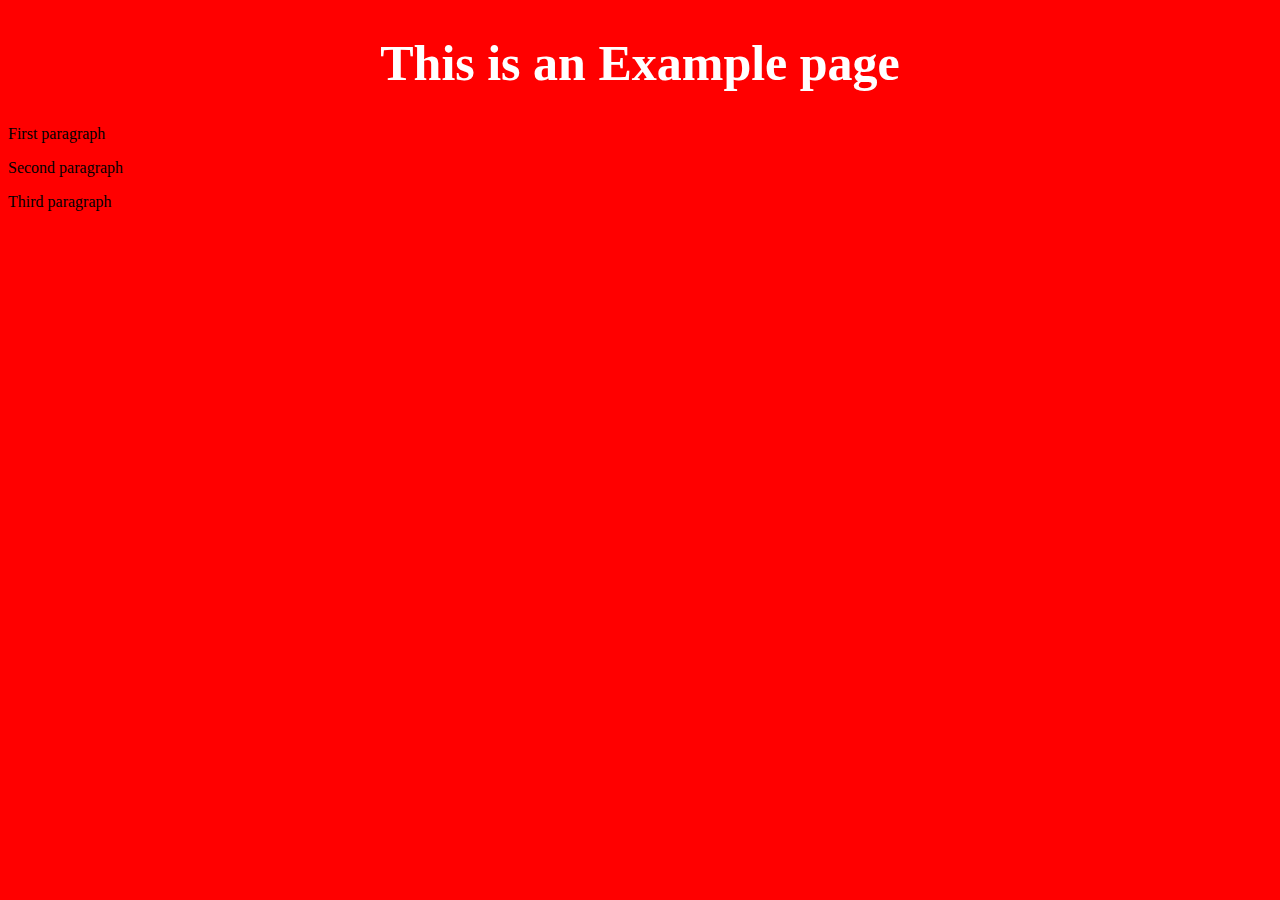
<file: css_f/index.html>
<!DOCTYPE html>
<html lang="en">
<head>
    <meta charset="UTF-8">
    <meta name="viewport" content="width=device-width, initial-scale=1.0">
    <title>CSS Fundamentals</title>
</head>
<!--Internal CSS-->
<style type="text/css">
    body{
        background-color: red;
    }
    
    h1{
        color: white;
        text-align: center;
        font-size: 50px;
    }

    p{
        color: black;
    }
    
</style>



<body>
    <h1>This is an Example page</h1>

    <!-- Inline CSS
    1. Change the bg color of the page-->
    <!-- 2. Change the font color of the h1-->
    <!-- 3. Text alignment centre-->
    <!-- 4. h1 font size-->

    <p> First paragraph</p>
    <p> Second paragraph</p>
    <p> Third paragraph</p>
    
</body>
</html>
</file>
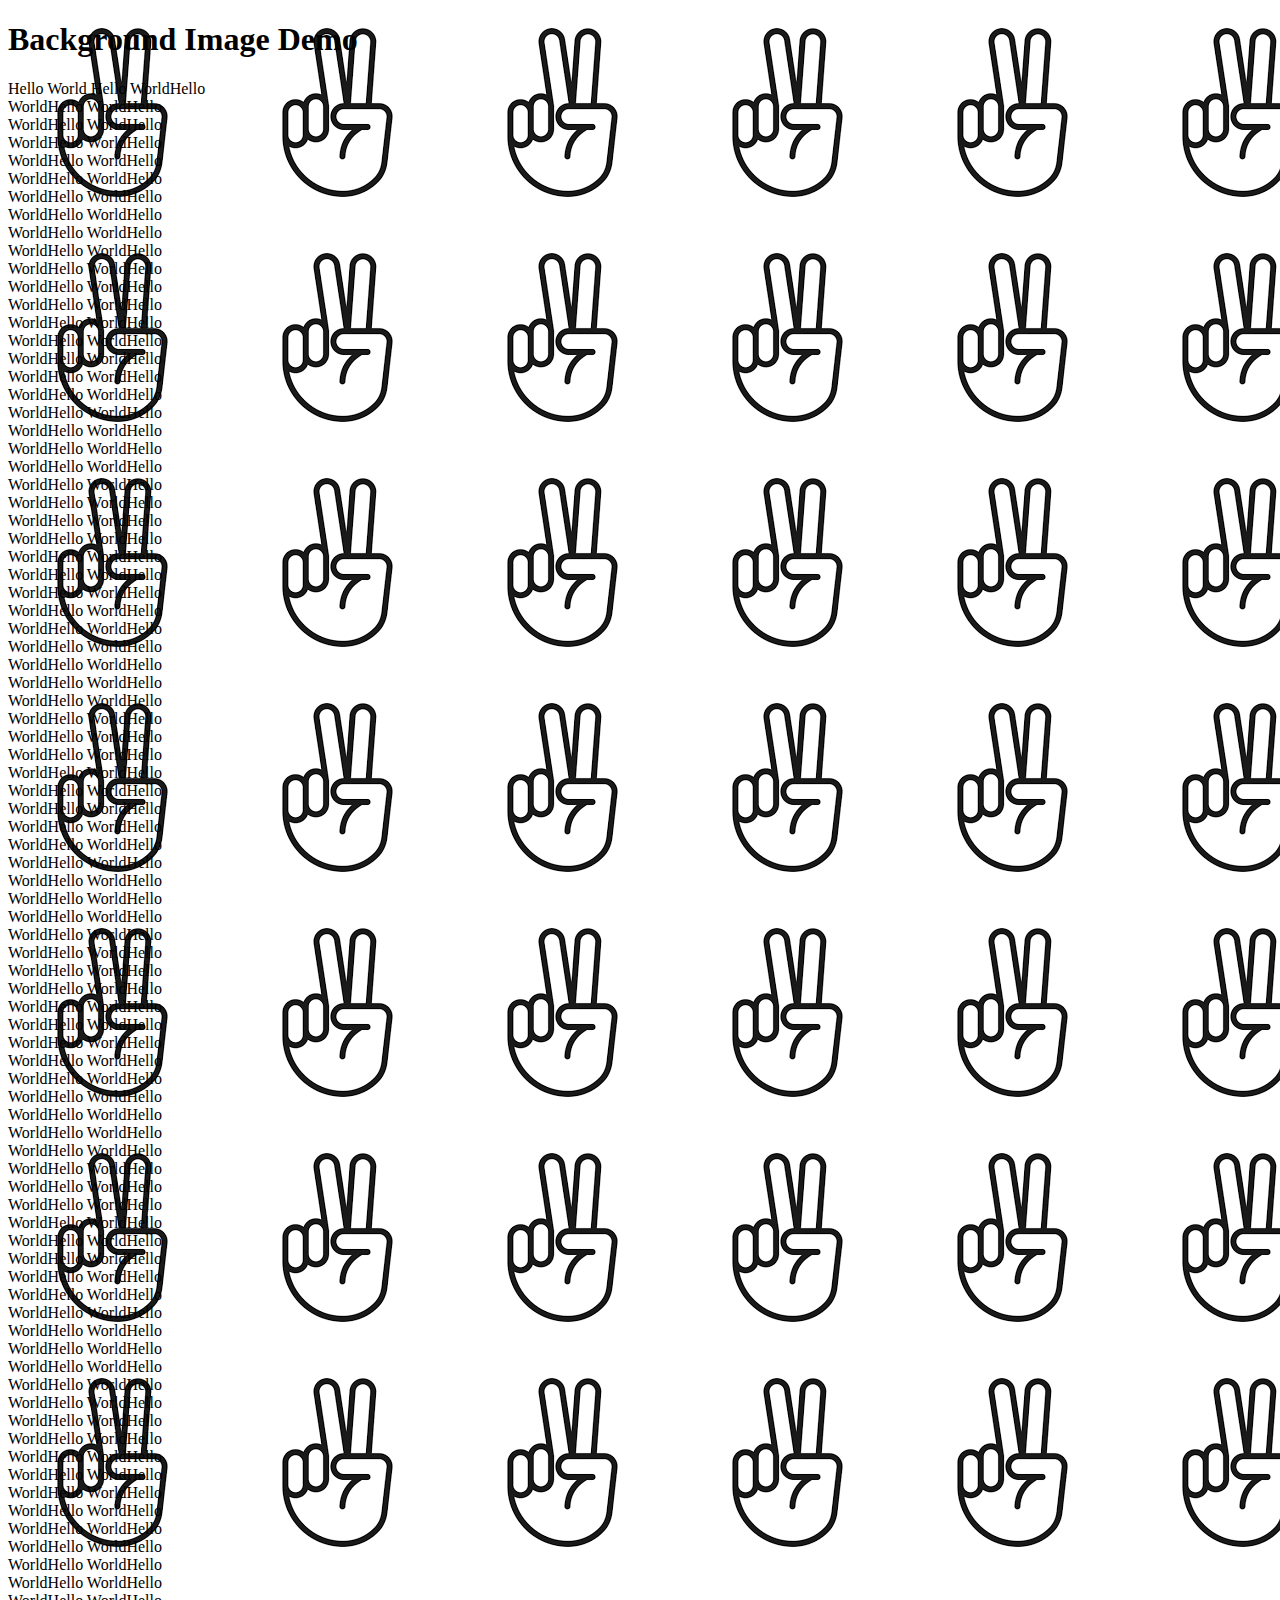
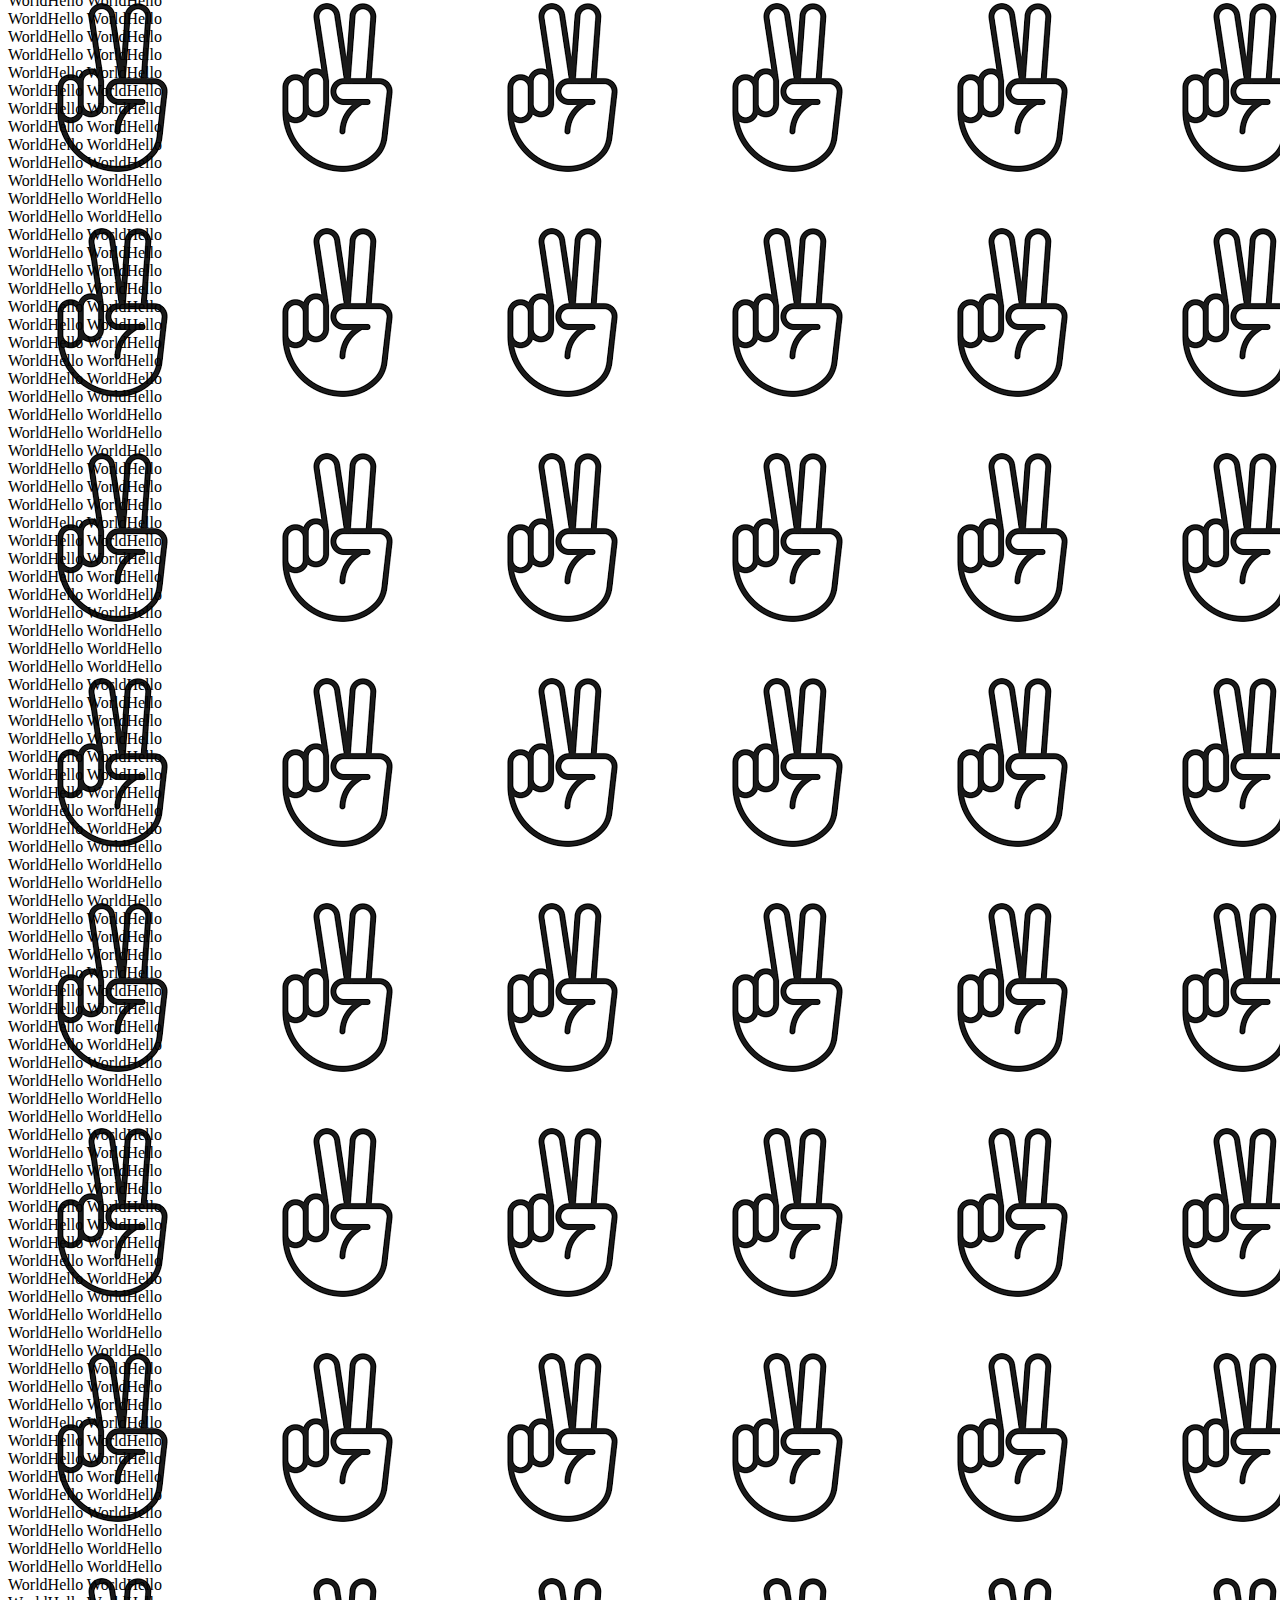
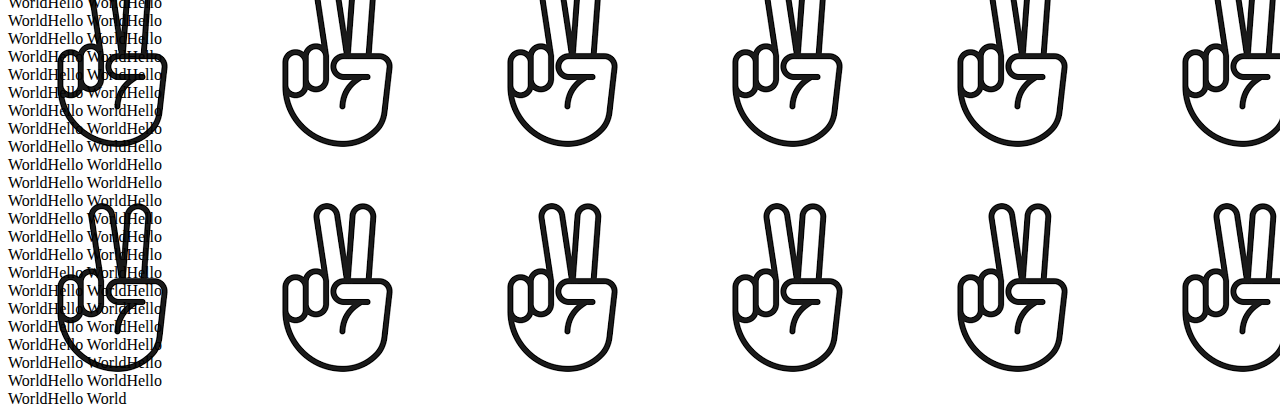
<file: css_f/bgimage.html>
<!DOCTYPE html>
<html lang="en">
<head>
    <meta charset="UTF-8">
    <meta name="viewport" content="width=device-width, initial-scale=1.0">
    <title>Document</title>
</head>

<style type="text/css">
    body{
        background-image: url(./img/download.png);
        background-repeat: repeat;
    }
    

</style>
<body>

    <h1>Background Image Demo</h1>

    <div style="width: 200px;">Hello World Hello WorldHello WorldHello WorldHello WorldHello WorldHello WorldHello WorldHello WorldHello WorldHello WorldHello WorldHello WorldHello WorldHello WorldHello WorldHello WorldHello WorldHello WorldHello WorldHello WorldHello WorldHello WorldHello WorldHello WorldHello WorldHello WorldHello WorldHello WorldHello WorldHello WorldHello WorldHello WorldHello WorldHello WorldHello WorldHello WorldHello WorldHello WorldHello WorldHello WorldHello WorldHello WorldHello WorldHello WorldHello WorldHello WorldHello WorldHello WorldHello WorldHello WorldHello WorldHello WorldHello WorldHello WorldHello WorldHello WorldHello WorldHello WorldHello WorldHello WorldHello WorldHello WorldHello WorldHello WorldHello WorldHello WorldHello WorldHello WorldHello WorldHello WorldHello WorldHello WorldHello WorldHello WorldHello WorldHello WorldHello WorldHello WorldHello WorldHello WorldHello WorldHello WorldHello WorldHello WorldHello WorldHello WorldHello WorldHello WorldHello WorldHello WorldHello WorldHello WorldHello WorldHello WorldHello WorldHello WorldHello WorldHello WorldHello WorldHello WorldHello WorldHello WorldHello WorldHello WorldHello WorldHello WorldHello WorldHello WorldHello WorldHello WorldHello WorldHello WorldHello WorldHello WorldHello WorldHello WorldHello WorldHello WorldHello WorldHello WorldHello WorldHello WorldHello WorldHello WorldHello WorldHello WorldHello WorldHello WorldHello WorldHello WorldHello WorldHello WorldHello WorldHello WorldHello WorldHello WorldHello WorldHello WorldHello WorldHello WorldHello WorldHello WorldHello WorldHello WorldHello WorldHello WorldHello WorldHello WorldHello WorldHello WorldHello WorldHello WorldHello WorldHello WorldHello WorldHello WorldHello WorldHello WorldHello WorldHello WorldHello WorldHello WorldHello WorldHello WorldHello WorldHello WorldHello WorldHello WorldHello WorldHello WorldHello WorldHello WorldHello WorldHello WorldHello WorldHello WorldHello WorldHello WorldHello WorldHello WorldHello WorldHello WorldHello WorldHello WorldHello WorldHello WorldHello WorldHello WorldHello WorldHello WorldHello WorldHello WorldHello WorldHello WorldHello WorldHello WorldHello WorldHello WorldHello WorldHello WorldHello WorldHello WorldHello WorldHello WorldHello WorldHello WorldHello WorldHello WorldHello WorldHello WorldHello WorldHello WorldHello WorldHello WorldHello WorldHello WorldHello WorldHello WorldHello WorldHello WorldHello WorldHello WorldHello WorldHello WorldHello WorldHello WorldHello WorldHello WorldHello WorldHello WorldHello WorldHello WorldHello WorldHello WorldHello WorldHello WorldHello WorldHello WorldHello WorldHello WorldHello WorldHello WorldHello WorldHello WorldHello WorldHello WorldHello WorldHello WorldHello WorldHello WorldHello WorldHello WorldHello WorldHello WorldHello WorldHello WorldHello WorldHello WorldHello WorldHello WorldHello WorldHello WorldHello WorldHello WorldHello WorldHello WorldHello WorldHello WorldHello WorldHello WorldHello WorldHello WorldHello WorldHello WorldHello WorldHello WorldHello WorldHello WorldHello WorldHello WorldHello WorldHello WorldHello WorldHello WorldHello WorldHello WorldHello WorldHello WorldHello WorldHello WorldHello WorldHello WorldHello WorldHello WorldHello WorldHello WorldHello WorldHello WorldHello WorldHello WorldHello WorldHello WorldHello WorldHello WorldHello WorldHello WorldHello WorldHello WorldHello WorldHello WorldHello WorldHello WorldHello WorldHello WorldHello WorldHello WorldHello WorldHello WorldHello WorldHello WorldHello WorldHello WorldHello WorldHello WorldHello WorldHello WorldHello WorldHello WorldHello WorldHello WorldHello WorldHello WorldHello WorldHello WorldHello WorldHello WorldHello WorldHello WorldHello WorldHello WorldHello WorldHello WorldHello WorldHello WorldHello WorldHello WorldHello WorldHello WorldHello WorldHello WorldHello WorldHello WorldHello WorldHello WorldHello WorldHello WorldHello WorldHello WorldHello WorldHello WorldHello WorldHello WorldHello WorldHello WorldHello WorldHello WorldHello WorldHello WorldHello WorldHello WorldHello WorldHello WorldHello WorldHello WorldHello WorldHello WorldHello WorldHello WorldHello WorldHello WorldHello WorldHello WorldHello WorldHello WorldHello WorldHello WorldHello WorldHello WorldHello WorldHello WorldHello World</div>
    
</body>
</html>
</file>
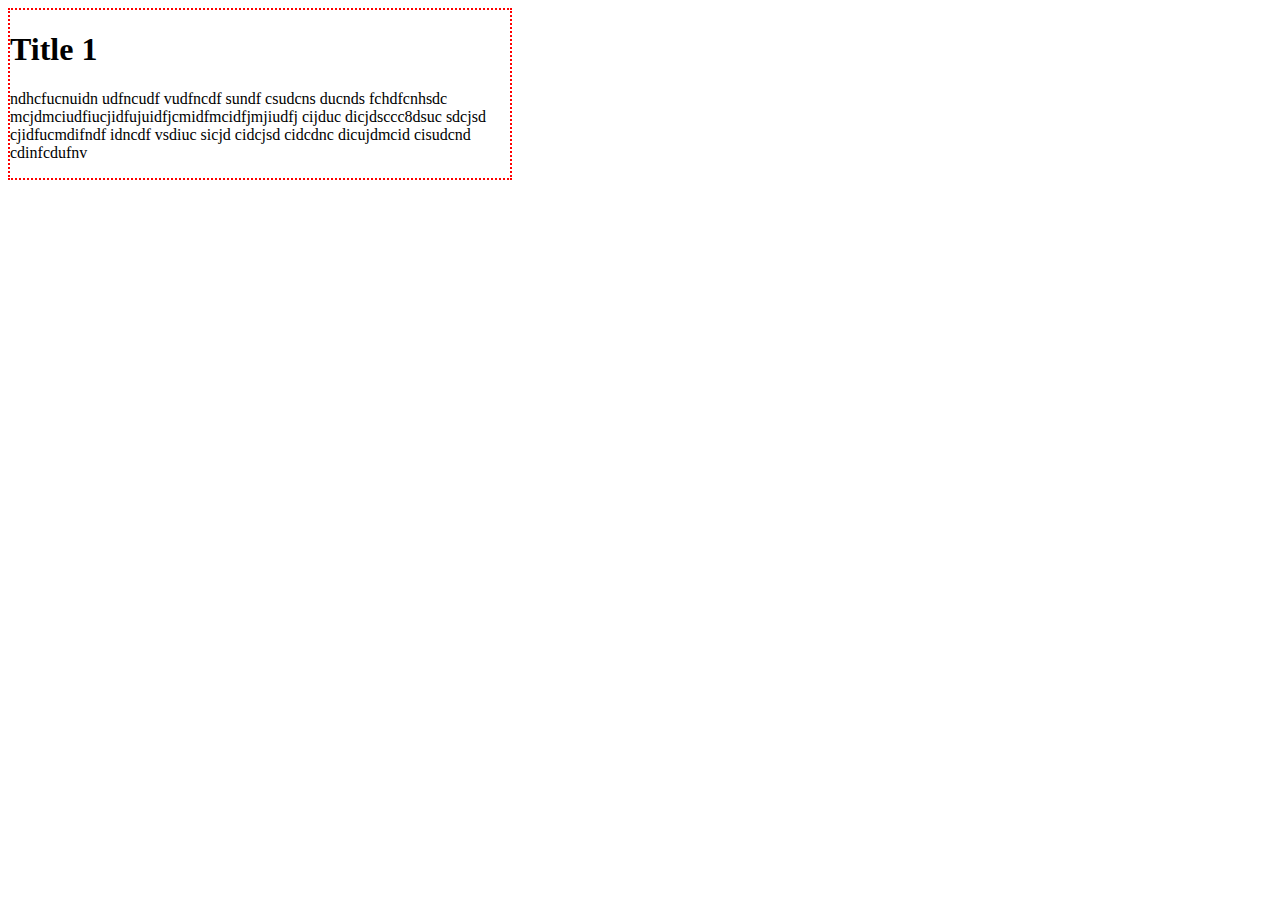
<file: css_f/border.html>
<!DOCTYPE html>
<html lang="en">
<head>
    <meta charset="UTF-8">
    <meta name="viewport" content="width=device-width, initial-scale=1.0">
    <title>CSS Border</title>
</head>
<style type="text/css">
    #box1{
        width: 500px;
        border: 2px red dotted;
    }

</style>
<body>

    <div id="box1">
        <h1>
            Title 1
        </h1>
        <p>
            ndhcfucnuidn udfncudf vudfncdf sundf csudcns ducnds fchdfcnhsdc 
            mcjdmciudfiucjidfujuidfjcmidfmcidfjmjiudfj cijduc dicjdsccc8dsuc sdcjsd
            cjidfucmdifndf idncdf vsdiuc sicjd cidcjsd cidcdnc dicujdmcid cisudcnd 
            cdinfcdufnv
        </p>
    </div>
    
</body>
</html>
</file>
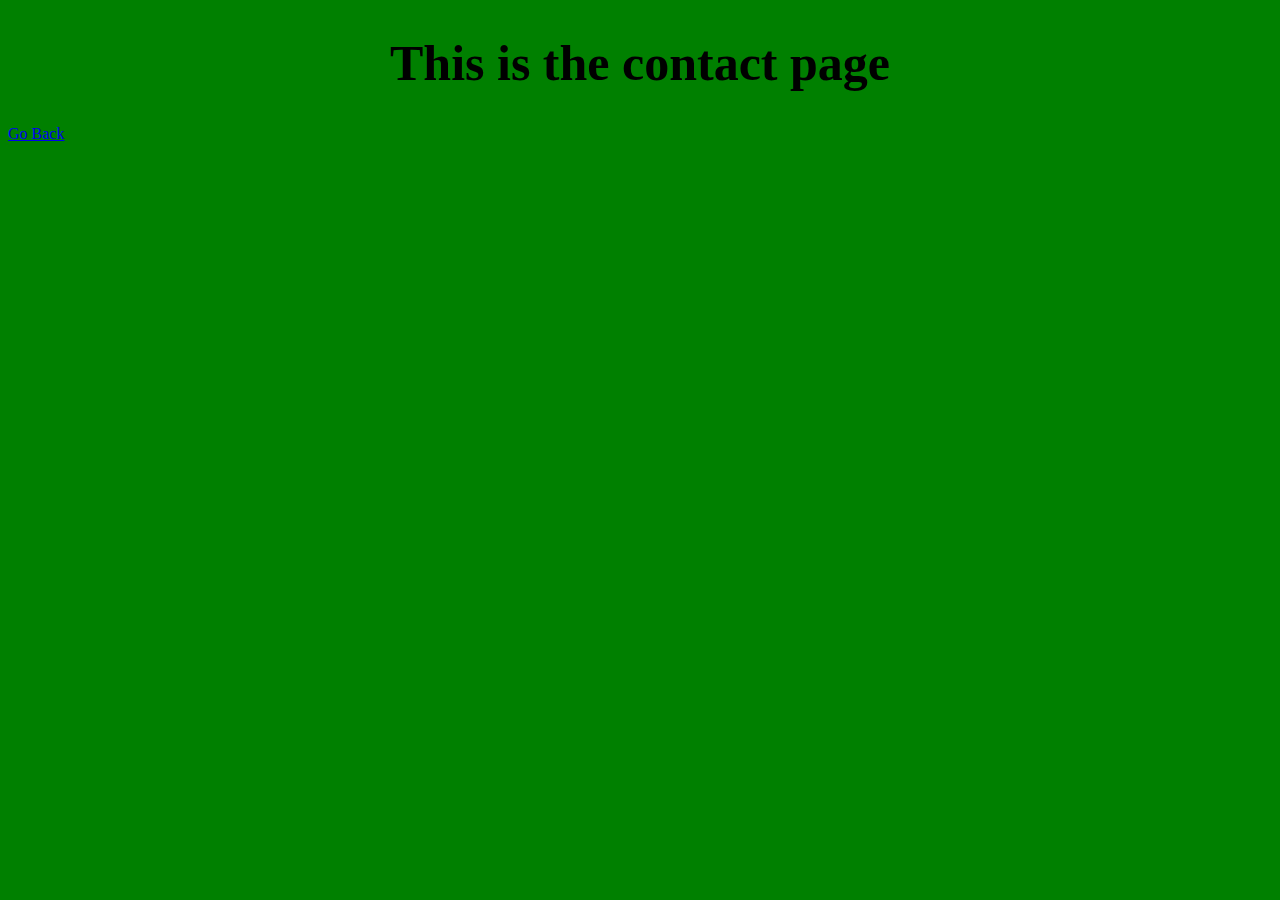
<file: css_f/contact.html>
<!DOCTYPE html>
<html lang="en">
<head>
    <meta charset="UTF-8">
    <meta name="viewport" content="width=device-width, initial-scale=1.0">
    <title>Contact Page</title>
    <!--External CSS-->
    <link rel="stylesheet" type="text/css" href="css/style.css">

</head>
<body>
    <h1>This is the contact page</h1>

    <a href="index.html">Go Back</a>
    
</body>
</html>
</file>
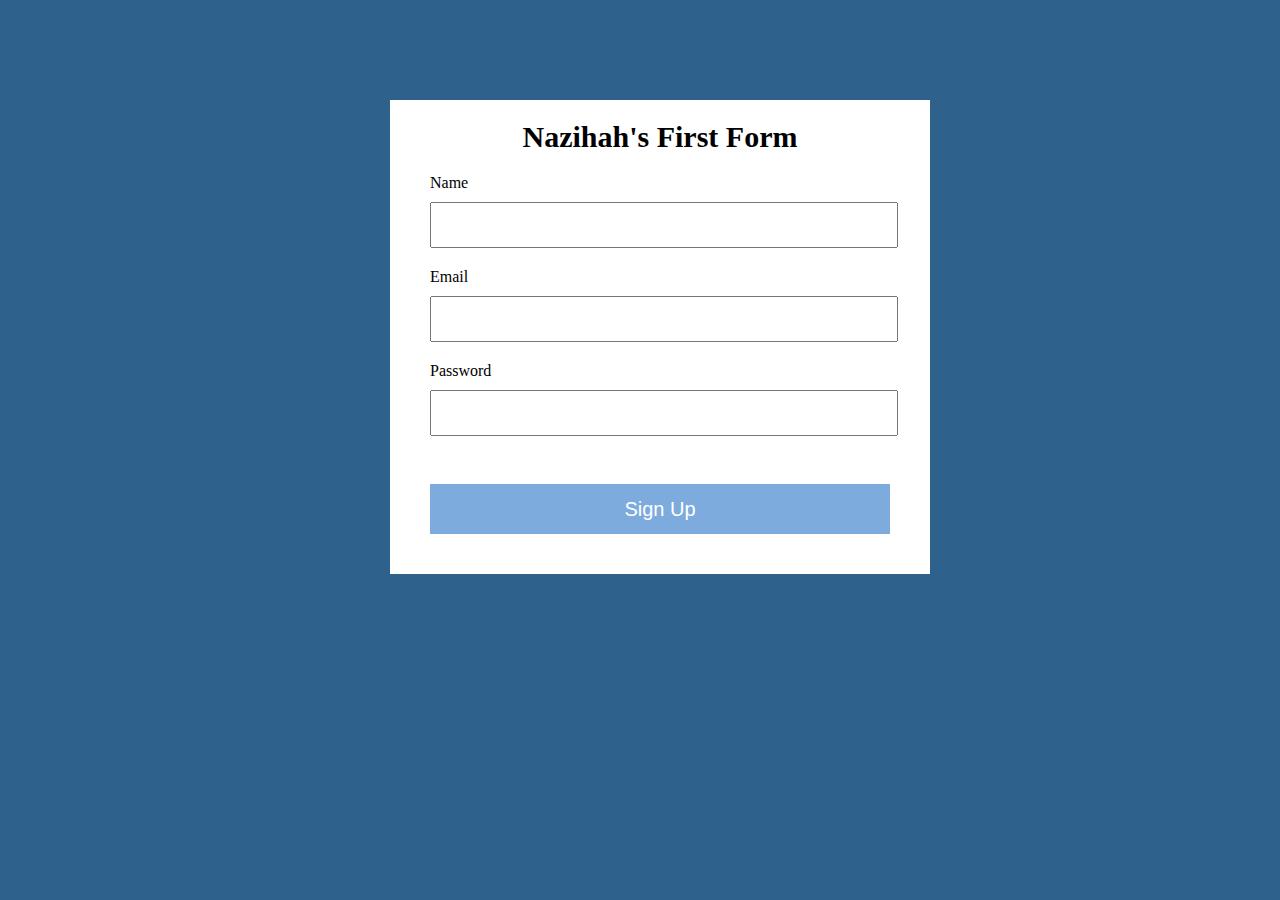
<file: css_f/forms.html>
<!DOCTYPE html>
<html lang="en">
<head>
    <meta charset="UTF-8">
    <meta name="viewport" content="width=device-width, initial-scale=1.0">
    <title>Forms</title>
</head>
<style type="text/css">
    body{
        background-color: rgb(46, 97, 139);
    }
    #container{
        max-width: 500px;
        margin: auto;
    }
    
    #form-container{
        width: 100%; 
        background-color: white;
        padding: 20px;
        margin-top: 100px;
        font-family: Verdana;

    }
    h1{
        text-align: center;
        font-size: 30px;
        margin: 0px;
        padding: 0px;
        
    }
    .form-group{
        margin: 20px;
    }
    input{
        width: 100%;
        margin-top: 10px;
        height: 40px;
    }
    input:focus{
        background-color: rgb(131, 215, 236);
    }
    input[type=submit]{
        background-color: rgb(125, 171, 221);
        border: none;
        height: 50px;
        color: white;
        font-size: 20px;
    }




</style>

<body>
    <div id="container">
        <div id="form-container"> <!--100% of the parent-->
            <h1>Nazihah's First Form</h1>
            <form>
                <div class="form-group">
                    <label>Name</label><br>
                    <input type="text" name=""><br>
                </div>
                <div class="form-group">
                    <label>Email</label><br>
                    <input type="email" name=""><br>
                </div>
                <div class="form-group">
                    <label>Password</label><br>
                    <input type="password" name=""><br><br>
                </div>
                <div class="form-group">
                    <input type="submit" name="" value="Sign Up"><br>
                </div>

            </form>
        </div>

    </div>
    
</body>
</html>
</file>
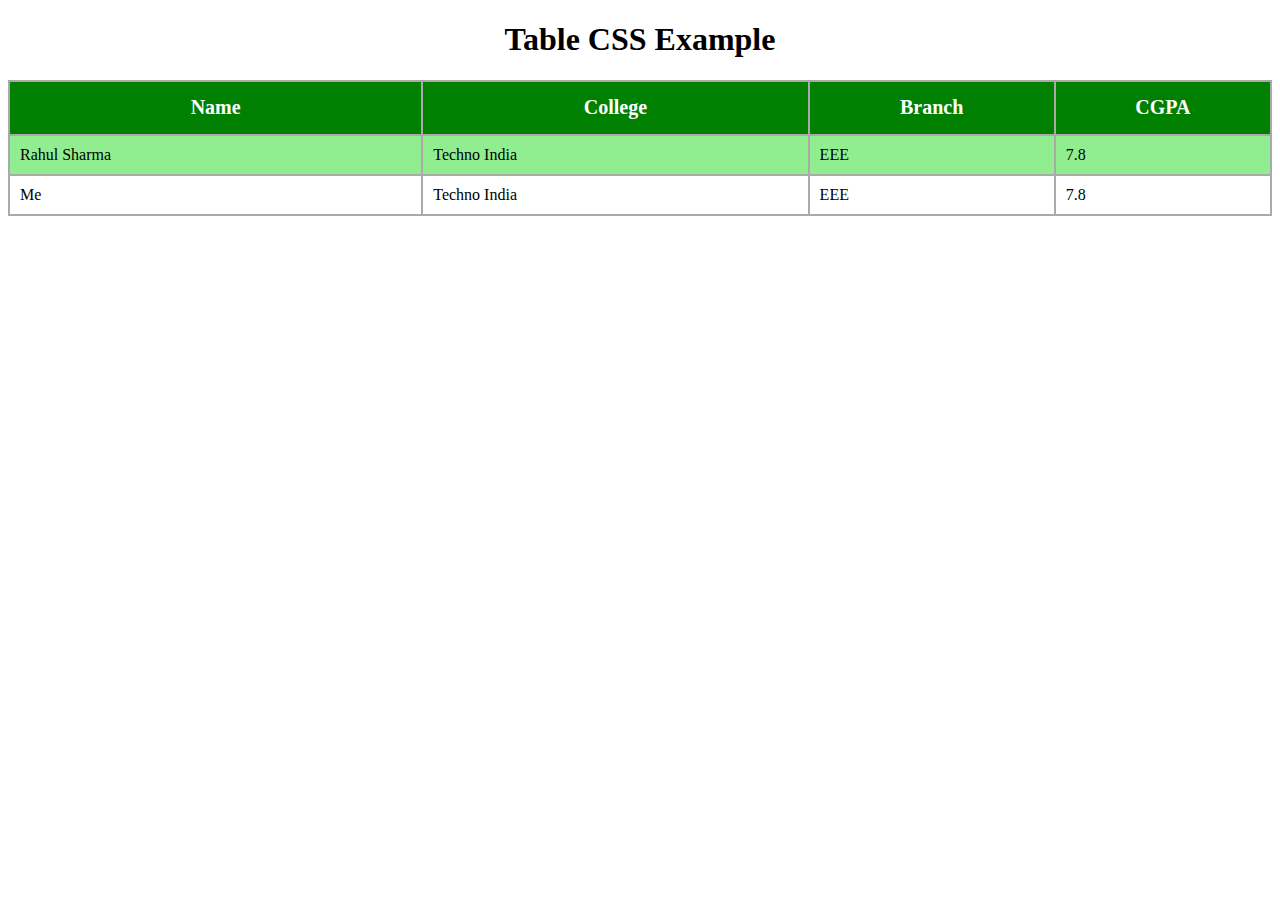
<file: css_f/tables.html>
<!DOCTYPE html>
<html lang="en">
<head>
    <meta charset="UTF-8">
    <meta name="viewport" content="width=device-width, initial-scale=1.0">
    <title>Document</title>
</head>
<style type="text/css">
    #container{
        max-width: 100px;
        margin: auto;

    }
    table{
        width:100%;
        border-collapse: collapse; 
        font-family: 'verdana';
    }
    table,th,td,tr{
        border: 2px #aaa solid; 
    }
    th{
        background-color: green;
        color: white;
        height: 50px;
        font-size: 20px;
    }
    tr{
        height: 40px;
    }
    tr:hover{
        background-color: #eee;
    }
    tr:nth-child(even){
        background-color: lightgreen;
    }
    td{
        padding: 10px;
    }

</style>
<body>

    <h1 style="text-align: center">Table CSS Example </h1>
    <div id="container"></div>
        <table>
            <tr>
                <th>Name</th>
                <th>College</th>
                <th>Branch</th>
                <th>CGPA</th>
            </tr>

            <tr>
                <td>Rahul Sharma</td>
                <td>Techno India</td>
                <td>EEE</td>
                <td>7.8</td>
            </tr>

            <tr>
                <td>Me</td>
                <td>Techno India</td>
                <td>EEE</td>
                <td>7.8</td>
            </tr>
        </table>
    
</body>
</html>
</file>
<file: css_f/css/style.css>
body{
    background-color: green;

}

h1{
        color: black;
        text-align: center;
        font-size: 50px;
    }
</file>
